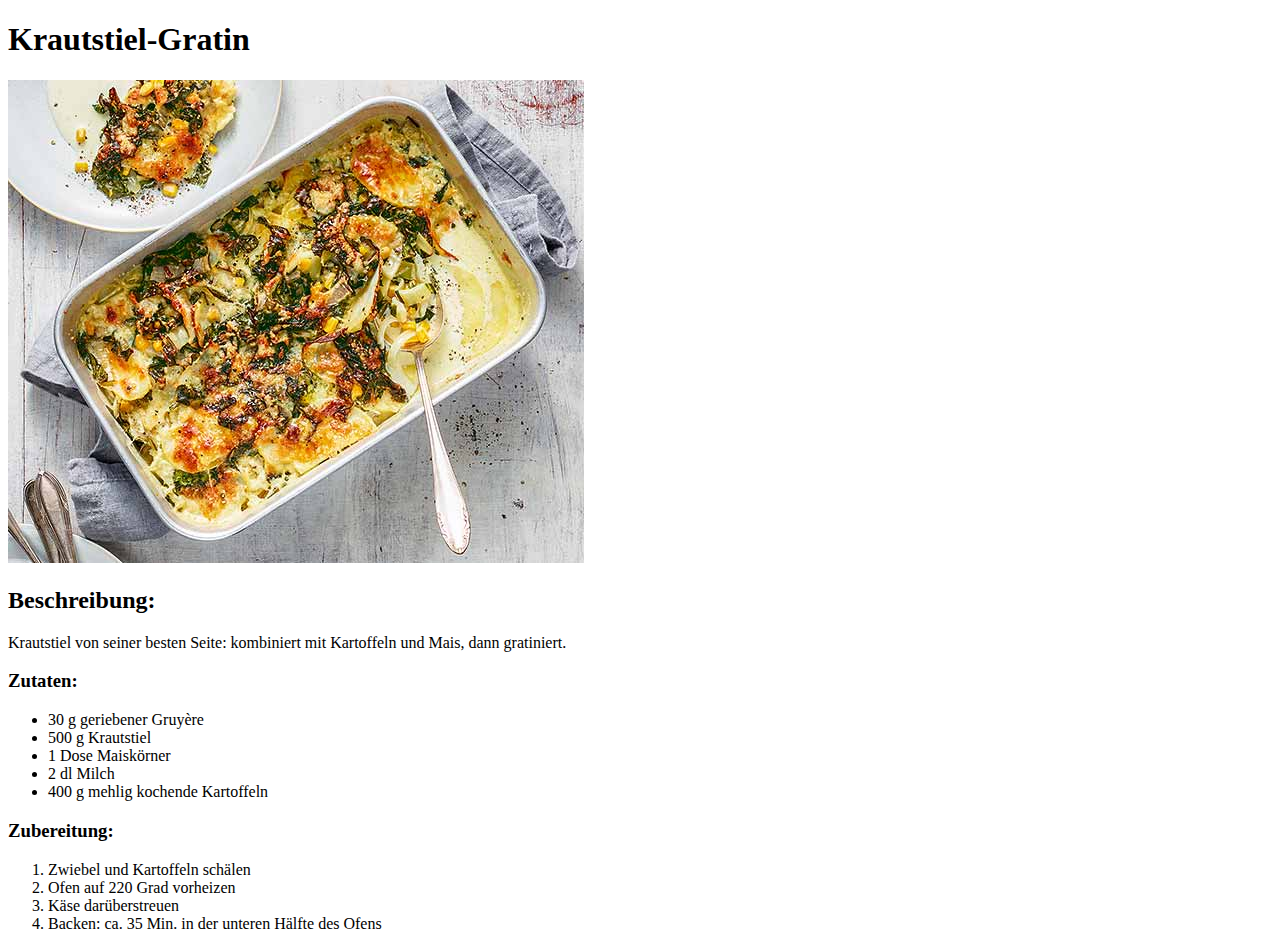
<file: recipes/Krautstiel.html>
<!DOCTYPE html>
<html lang="en">
<head>
    <meta charset="UTF-8">
    <meta http-equiv="X-UA-Compatible" content="IE=edge">
    <meta name="viewport" content="width=device-width, initial-scale=1.0">
    <title>Document</title>
</head>
<body>
    <h1>Krautstiel-Gratin</h1>
    <img src="../images/krautstiel.jpg">
    <h2>Beschreibung:</h2>
        <p>Krautstiel von seiner besten Seite: 
        kombiniert mit Kartoffeln und Mais, dann gratiniert.</p>
    <h3>Zutaten:</h3>
        <ul>
            <li>30 g geriebener Gruyère</li>
            <li>500 g Krautstiel</li>
            <li>1 Dose Maiskörner</li>
            <li>2 dl Milch</li>
            <li>400 g mehlig kochende Kartoffeln</li>
        </ul>    
    <h3>Zubereitung:</h3>
        <ol>
            <li>Zwiebel und Kartoffeln schälen</li>
            <li>Ofen auf 220 Grad vorheizen</li>
            <li>Käse darüberstreuen</li>
            <li>Backen: ca. 35 Min. in der unteren Hälfte des Ofens</li>
        </ol>
</body>
</html>
</file>
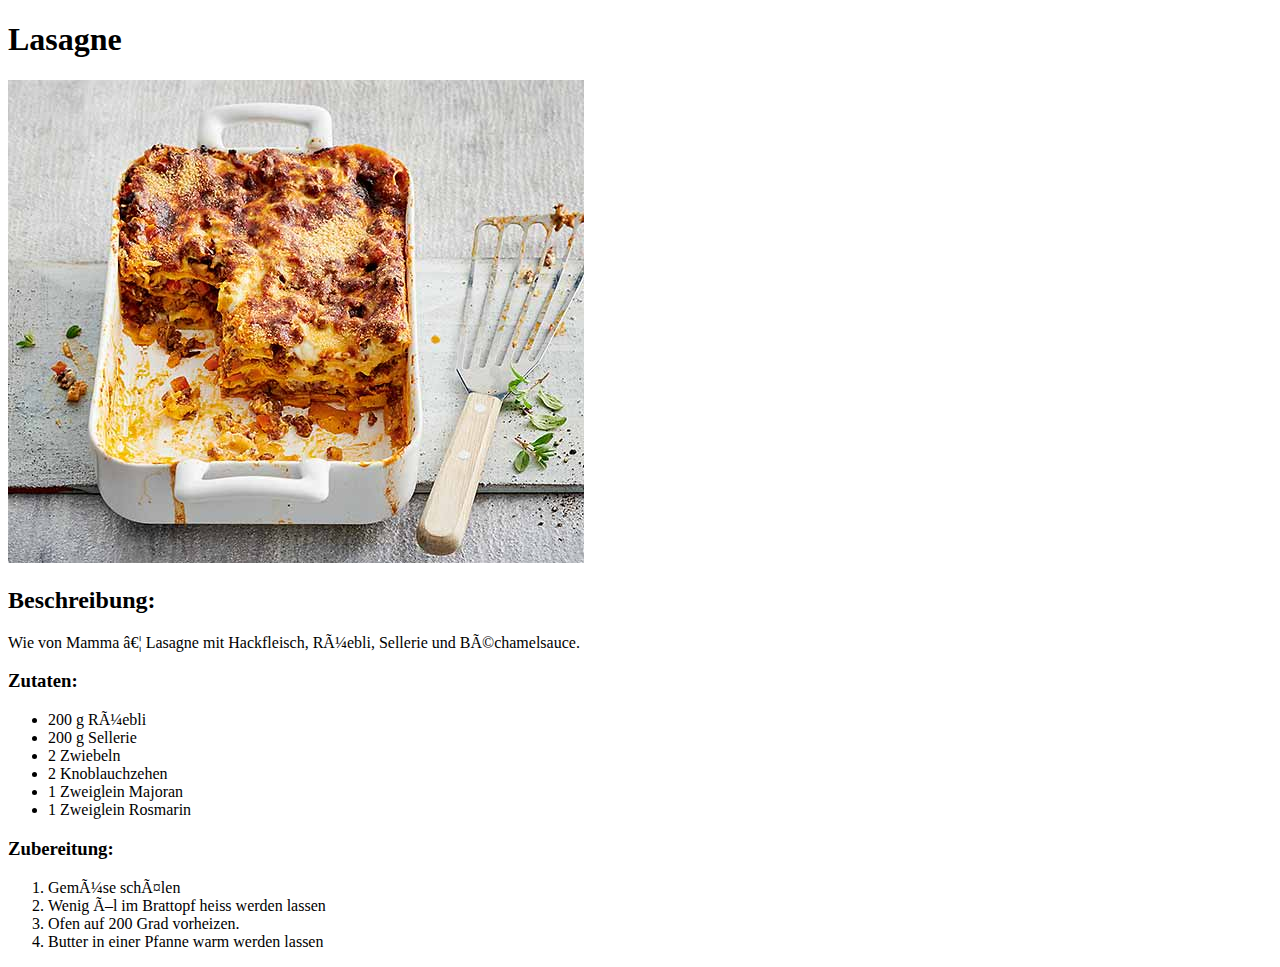
<file: recipes/lasagne.html>
<!DOCTYPE html>
<html lang="en">
    <head>
        <meta charset="uft-8">
        <title>Lasagne</title>
    </head>
    
    <body>
        <h1>Lasagne</h1>
        <img src="../images/lasagne.jpg">
        <h2>Beschreibung:</h2>
        <p>
        Wie von Mamma … Lasagne mit Hackfleisch, 
        Rüebli, Sellerie und Béchamelsauce.
        </p>
        <h3>Zutaten:</h3>
        <ul>
            <li>200 g Rüebli</li>
            <li>200 g Sellerie</li>
            <li>2 Zwiebeln</li>
            <li>2 Knoblauchzehen</li>
            <li>1 Zweiglein	Majoran</li>
            <li>1 Zweiglein	Rosmarin</li>
        </ul>
        <h3>Zubereitung:</h3>
        <ol>
            <li>Gemüse schälen</li>
            <li>Wenig Öl im Brattopf heiss werden lassen</li>
            <li>Ofen auf 200 Grad vorheizen.</li>
            <li>Butter in einer Pfanne warm werden lassen</li>
        </ol>
    </body>
</html>
</file>
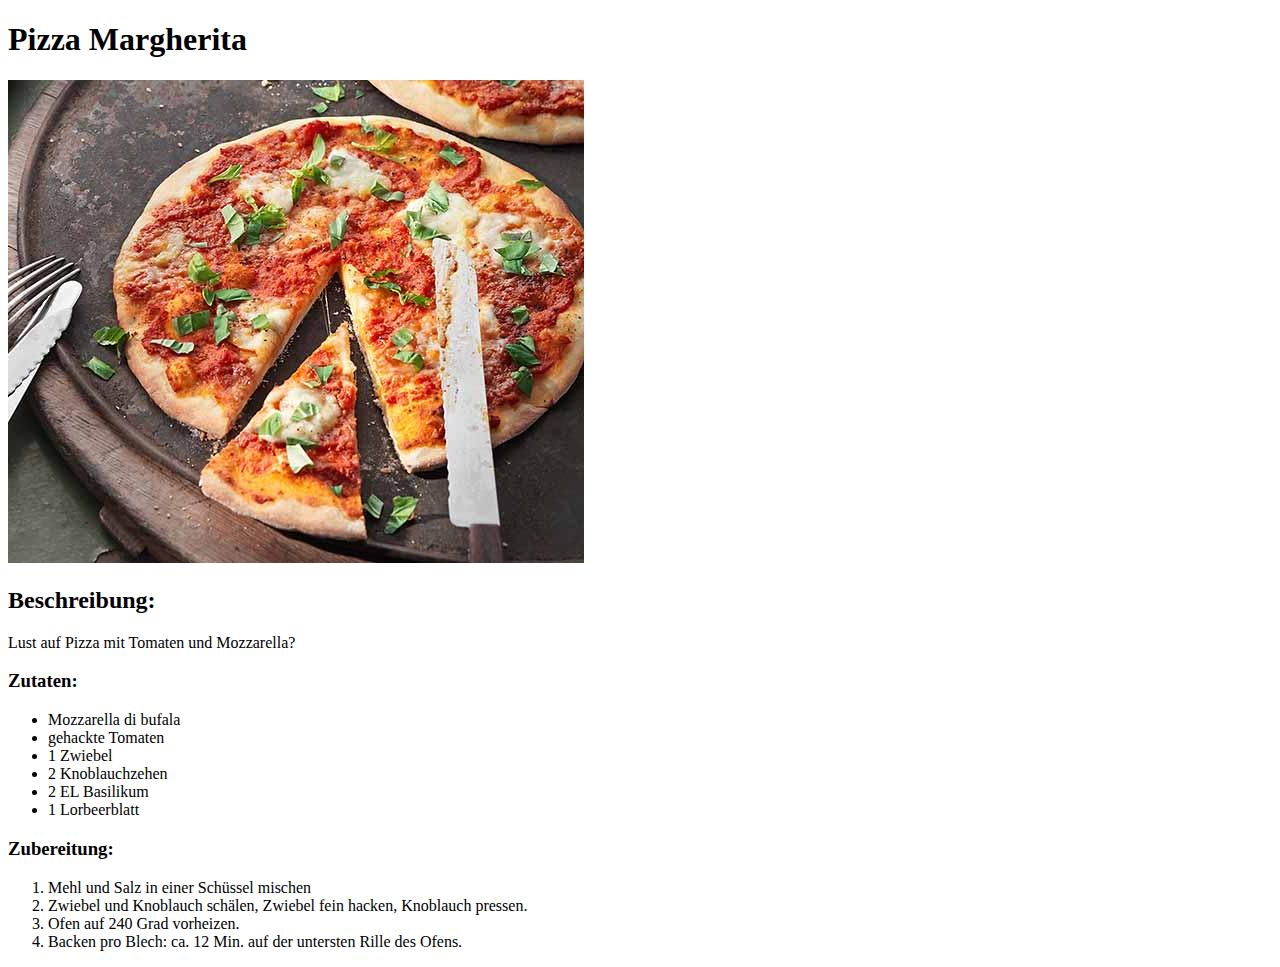
<file: recipes/pizza.html>
<!DOCTYPE html>
<html lang="en">
<head>
    <meta charset="UTF-8">
    <meta http-equiv="X-UA-Compatible" content="IE=edge">
    <meta name="viewport" content="width=device-width, initial-scale=1.0">
    <title>Pizza Margeritha</title>
</head>
<body>
    <h1>Pizza Margherita</h1>
    <img src="../images/pizza.jpg">
        <h2>Beschreibung:</h2>
        <p>
        Lust auf Pizza mit Tomaten und Mozzarella?
        </p>
        <h3>Zutaten:</h3>
            <ul>
                <li>Mozzarella di bufala</li>
                <li>gehackte Tomaten</li>
                <li>1 Zwiebel</li>
                <li>2 Knoblauchzehen</li>
                <li>2 EL Basilikum</li>
                <li>1 Lorbeerblatt</li>
            </ul>
        <h3>Zubereitung:</h3>
            <ol>
                <li>Mehl und Salz in einer Schüssel mischen</li>
                <li>Zwiebel und Knoblauch schälen, Zwiebel fein hacken, Knoblauch pressen.</li>
                <li>Ofen auf 240 Grad vorheizen.</li>
                <li>Backen pro Blech: ca. 12 Min. auf der untersten Rille des Ofens.</li>
            </ol>   
</body>
</html>
</file>
